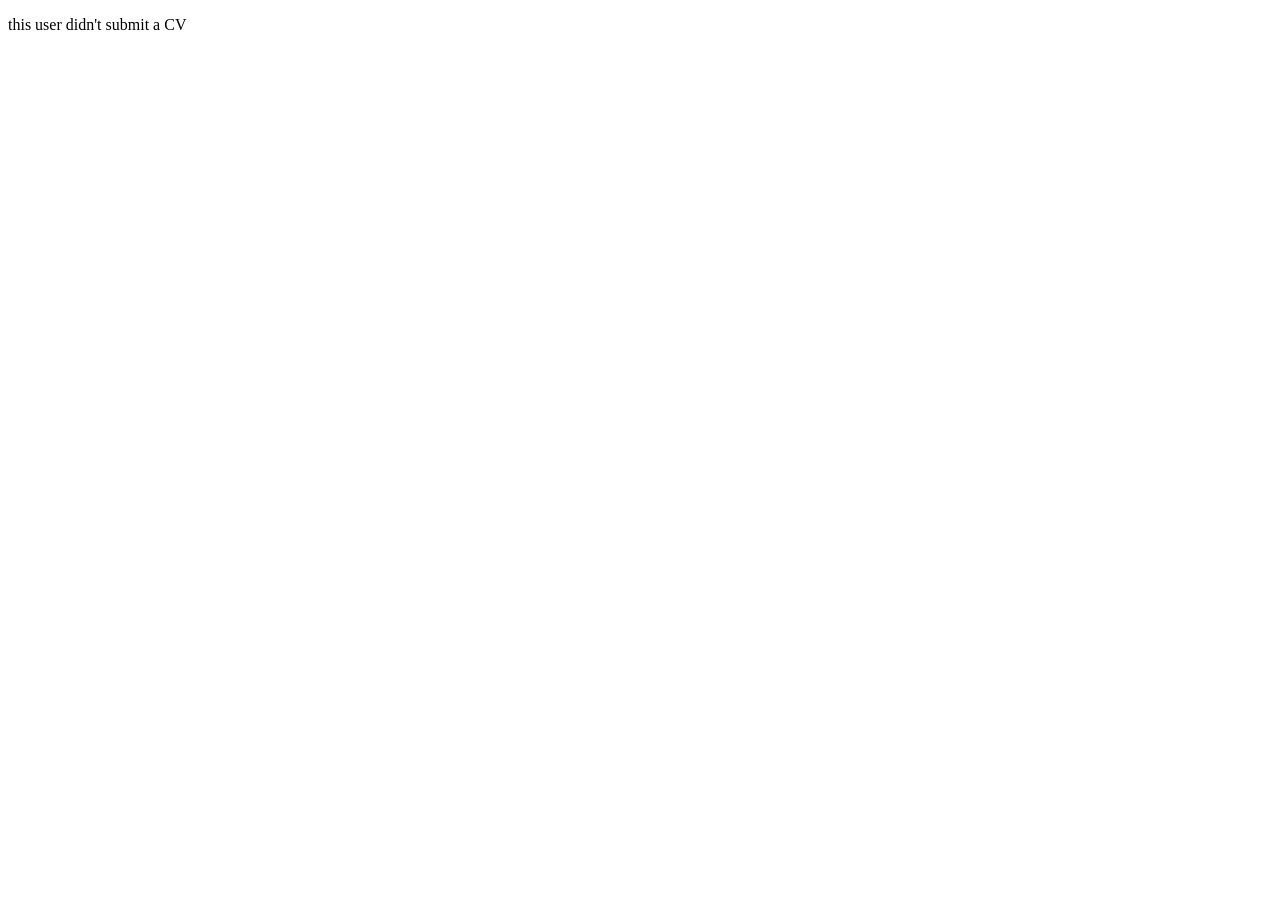
<file: cv.html>
<!DOCTYPE html>
<html lang="en">
<head>
    <meta charset="UTF-8">
    <meta name="viewport" content="width=device-width, initial-scale=1.0">
    <title>Document</title>
</head>
<body>
    <p>this user didn't submit a CV</p>
</body>
</html>
</file>
